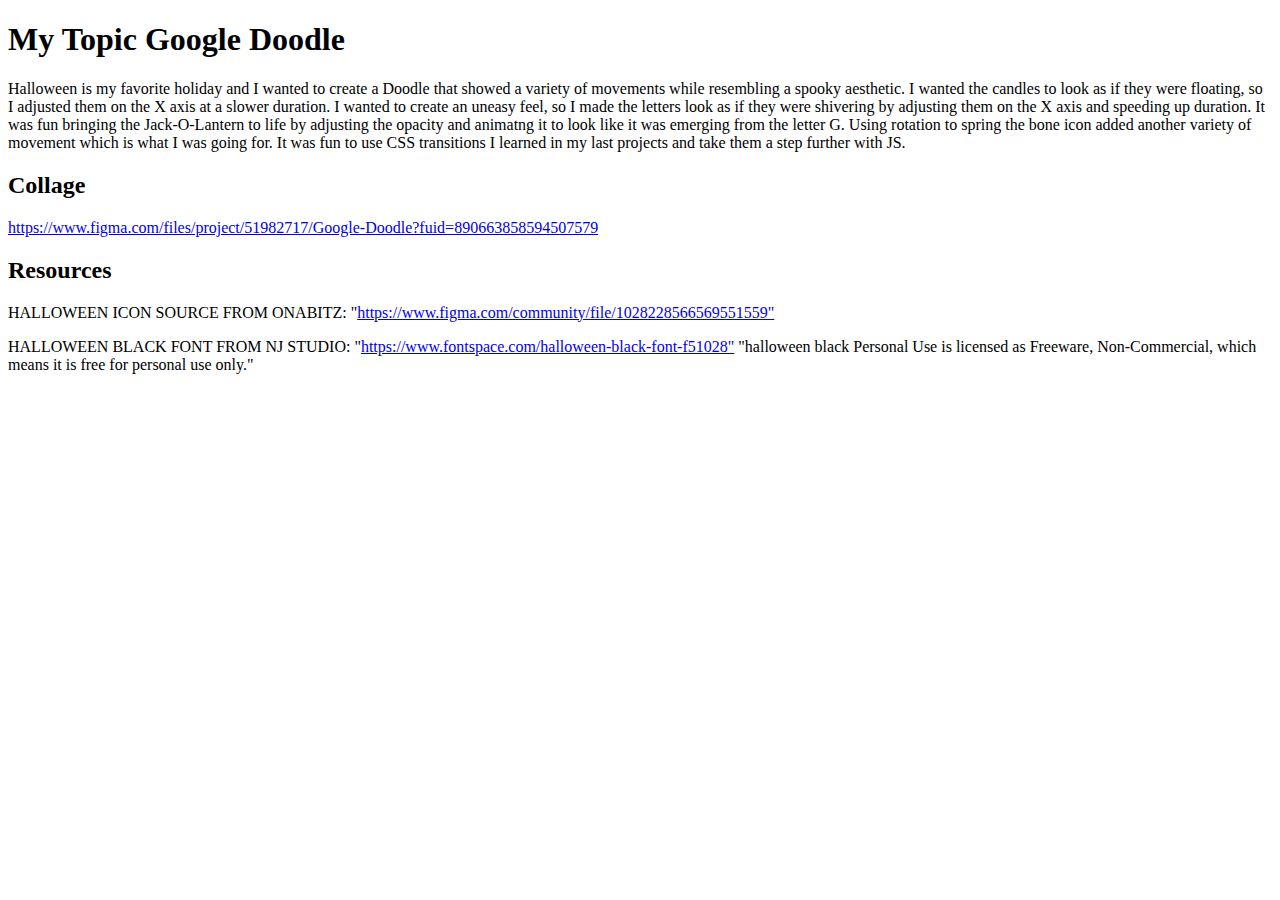
<file: README.html>
<!DOCTYPE html>
<html>
  <head>
    <meta charset="UTF-8">
    <link rel="stylesheet" href="//codepen.io/CodePenTemplates/pen/GNoNGy.css" />
    <link rel="stylesheet" href="//codepen.io/CodePenTemplates/pen/XNXpgM.css" />
  </head>
  <body>
    <section class="markdown-body">
    <h1 id="my-topic-google-doodle">My Topic Google Doodle</h1>
<p>Halloween is my favorite holiday and I wanted to create a Doodle that showed a variety of movements while resembling a spooky aesthetic. I wanted the candles to look as if they were floating, so I adjusted them on the X axis at a slower duration. I wanted to create an uneasy feel, so I made the letters look as if they were shivering by adjusting them on the X axis and speeding up duration. It was fun bringing the Jack-O-Lantern to life by adjusting the opacity and animatng it to look like it was emerging from the letter G. Using rotation to spring the bone icon added another variety of movement which is what I was going for. It was fun to use CSS transitions I learned in my last projects and take them a step further with JS. </p>
<h2 id="collage">Collage</h2>
<p><a href="https://www.figma.com/files/project/51982717/Google-Doodle?fuid=890663858594507579">https://www.figma.com/files/project/51982717/Google-Doodle?fuid=890663858594507579</a></p>
<h2 id="resources">Resources</h2>
<p>HALLOWEEN ICON SOURCE FROM ONABITZ: &quot;<a href="https://www.figma.com/community/file/1028228566569551559&quot;">https://www.figma.com/community/file/1028228566569551559&quot;</a></p>
<p>HALLOWEEN BLACK FONT FROM NJ STUDIO: &quot;<a href="https://www.fontspace.com/halloween-black-font-f51028&quot;">https://www.fontspace.com/halloween-black-font-f51028&quot;</a>
  &quot;halloween black Personal Use is licensed as Freeware, Non-Commercial, which means it is free for personal use    only.&quot;</p>

    </section>
  </body>
</html>
</file>
